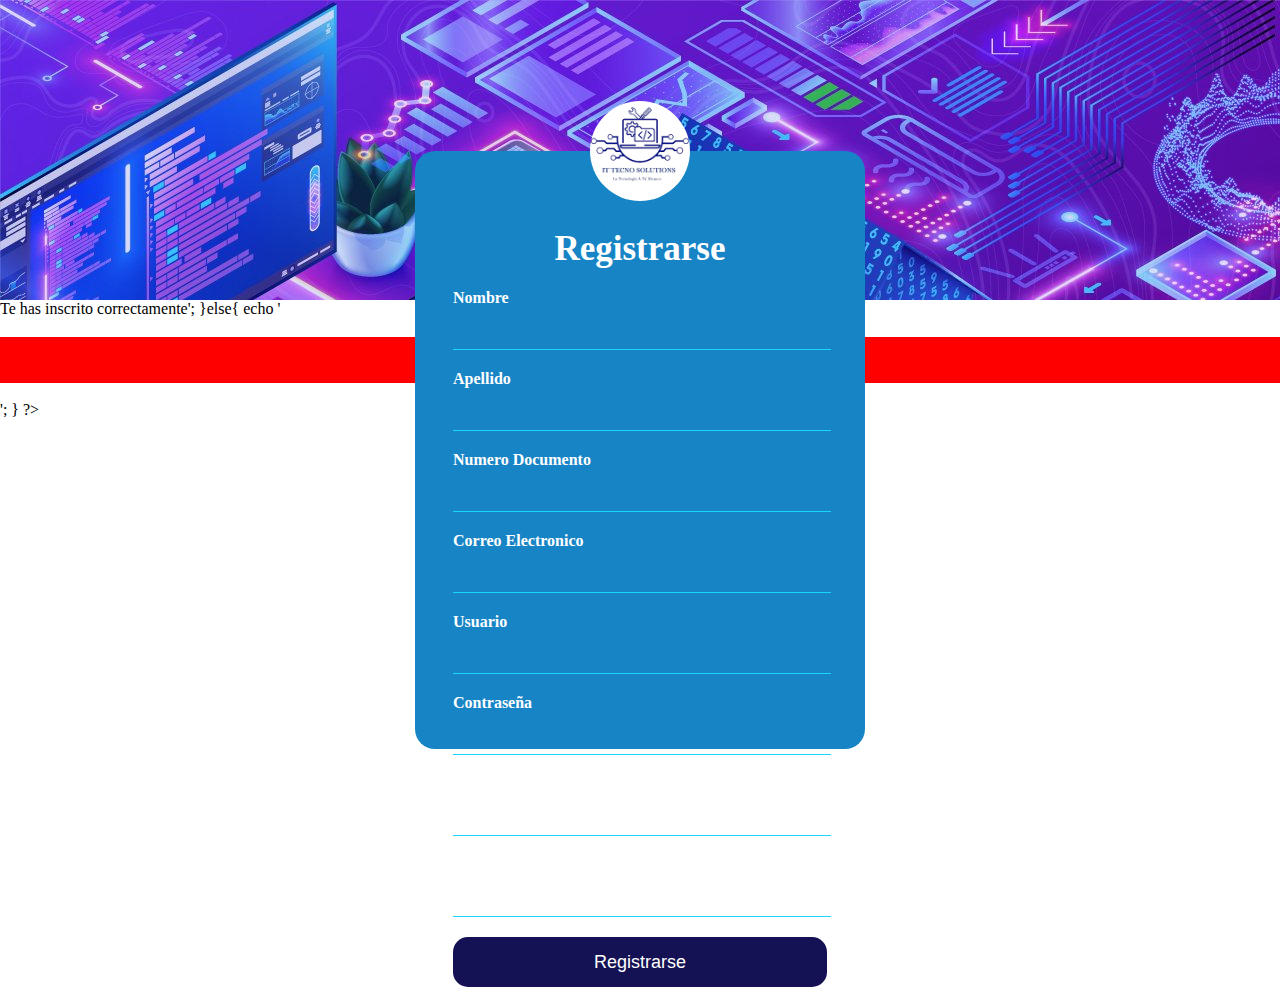
<file: index.html>
<!DOCTYPE html>
<html lang="en">
<head>
    <meta charset="UTF-8">
    <meta http-equiv="X-UA-Compatible" content="IE=edge">
    <meta name="viewport" content="width=device-width, initial-scale=1.0">
    <title>Document</title>
     <!-- CSS only -->
<link href="https://cdn.jsdelivr.net/npm/bootstrap@5.2.3/dist/css/bootstrap.min.css" rel="stylesheet" integrity="sha384-rbsA2VBKQhggwzxH7pPCaAqO46MgnOM80zW1RWuH61DGLwZJEdK2Kadq2F9CUG65" crossorigin="anonymous">
<link rel="stylesheet" href="./css/style1.css">

</head>
<body>

    <header class="encabezado">

    </header>
    
                <div class="logo">
                <img class="avatar" src="img/images.png" alt="logo">     
                <h1>Registrarse</h1>
                <form action="http://localhost/Techno_Solutions/validar.php" method="POST">
                    <div class="row">
                        <div class="col-6">
                            <label for="nombre">Nombre</label>
                    <input type="text" id="nombre" name="nombre">  
                        </div>
                        <div class="col-6">
                            <label for="apellido">Apellido</label>
                            <input type="text" id="apellido" name="apellido"> 
                        </div>
                        <div class="col-6">
                            <label for="documento">Numero Documento</label>
                            <input type="text" id="documento" name="documento">
                        </div>
                        <div class="col-6">
                    <label for="correo">Correo Electronico</label>
                    <input type="text" id="correo" name="correo">   
                        </div>
                        <div class="col-6">
                            <label for="usuario">Usuario</label>
                    <input type="text" id="usuario" name="usuario">
                        </div>
                        <div class="col-6">
                            <label for="clave">Contraseña</label>
                            <input type="password" id="clave" name="clave">
                        </div>
                        <div class="col-6">
                                        <label for="direccion">Direccion</label>
                    <input type="text" id="direccion" name="direccion">  
                        </div>
                        <div class="col-6">
                            <label for="telefono">Telefono</label>
                            <input type="text" id="telefono" name="telefono">  
                        </div>
            
                    </div>

                <button type="submit" name="registrate" >Registrarse</button>
                <a href="http://localhost/Techno_Solutions/login.html">Iniciar Sesion</a>
        </form>
            </div>
   <?php
            if($resultado){
             echo '<h3 class = "exitoso">Te has inscrito correctamente</h3>';
            }else{
                echo '<h3 class = "fallo">Ups ha ocurrido un error </h3>';
            } 
   ?>








<!-- JavaScript Bundle with Popper -->
<script src="https://cdn.jsdelivr.net/npm/bootstrap@5.2.3/dist/js/bootstrap.bundle.min.js" integrity="sha384-kenU1KFdBIe4zVF0s0G1M5b4hcpxyD9F7jL+jjXkk+Q2h455rYXK/7HAuoJl+0I4" crossorigin="anonymous"></script>
            
</body>
</html>
</file>
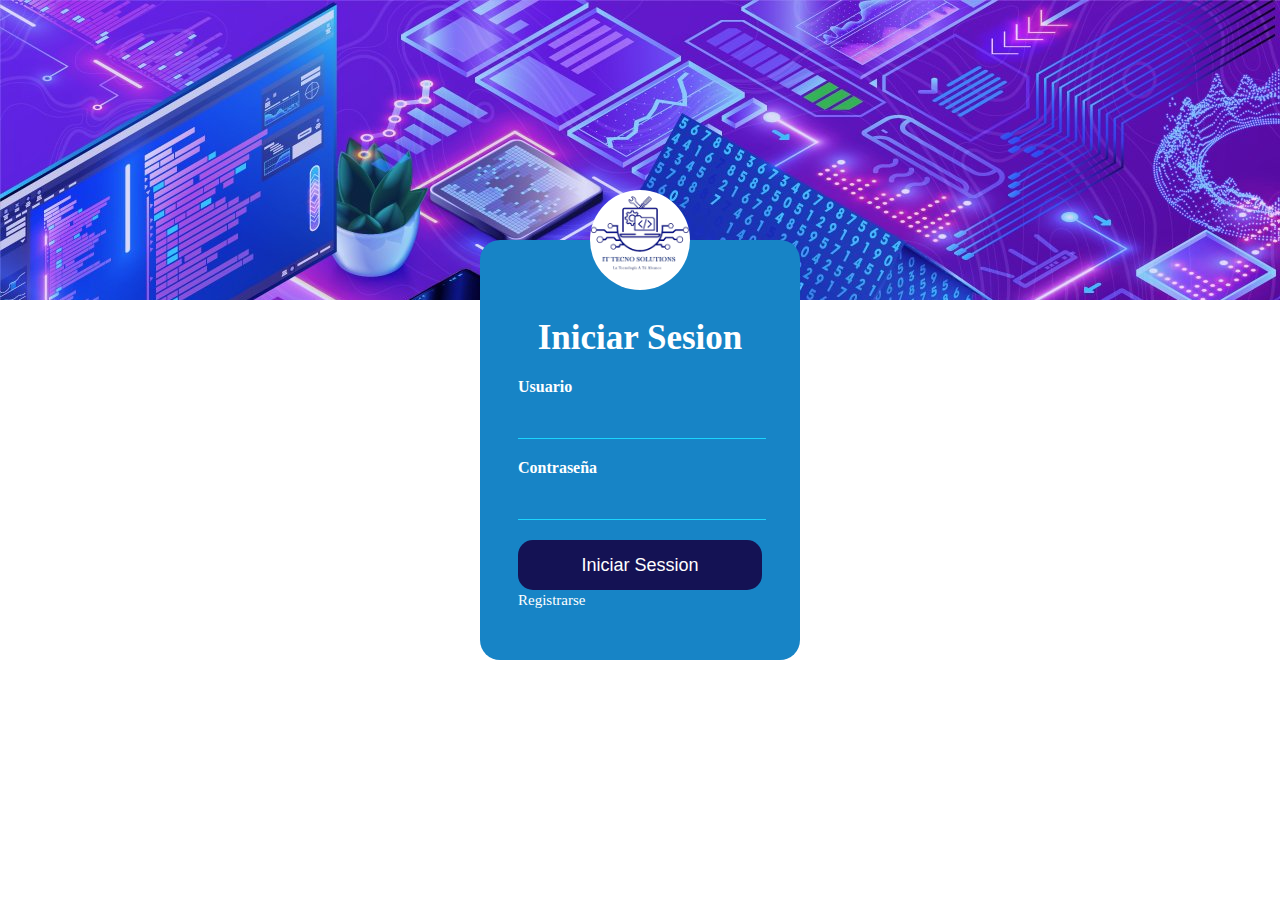
<file: login.html>
<!DOCTYPE html>
<html lang="en">
<head>
    <meta charset="UTF-8">
    <meta http-equiv="X-UA-Compatible" content="IE=edge">
    <meta name="viewport" content="width=device-width, initial-scale=1.0">
    <title>Document</title>
     <!-- CSS only -->
<link href="https://cdn.jsdelivr.net/npm/bootstrap@5.2.3/dist/css/bootstrap.min.css" rel="stylesheet" integrity="sha384-rbsA2VBKQhggwzxH7pPCaAqO46MgnOM80zW1RWuH61DGLwZJEdK2Kadq2F9CUG65" crossorigin="anonymous">
<link rel="stylesheet" href="./css/style.css">

</head>
<body>

    <header class="encabezado">
    </header>
    <div class="logo">
        <form action="http://localhost/Techno_Solutions/validarLogin.php" method="POST">
            <img class="avatar" src="img/images.png" alt="logo">     
            <h1>Iniciar Sesion</h1>
            <form action="">

           <label for="usuario">Usuario</label>
            <input type="text" id="usuario" name="usuario">
            <label for="clave">Contraseña</label>
            <input type="password" id="clave" name="clave">
            <button type="submit">Iniciar Session</button>
            <a href="http://localhost/Techno_Solutions/registrate.html">Registrarse</a>
        </form>
   
    </div>
   








<!-- JavaScript Bundle with Popper -->
<script src="https://cdn.jsdelivr.net/npm/bootstrap@5.2.3/dist/js/bootstrap.bundle.min.js" integrity="sha384-kenU1KFdBIe4zVF0s0G1M5b4hcpxyD9F7jL+jjXkk+Q2h455rYXK/7HAuoJl+0I4" crossorigin="anonymous"></script>
            
</body>
</html>
</file>
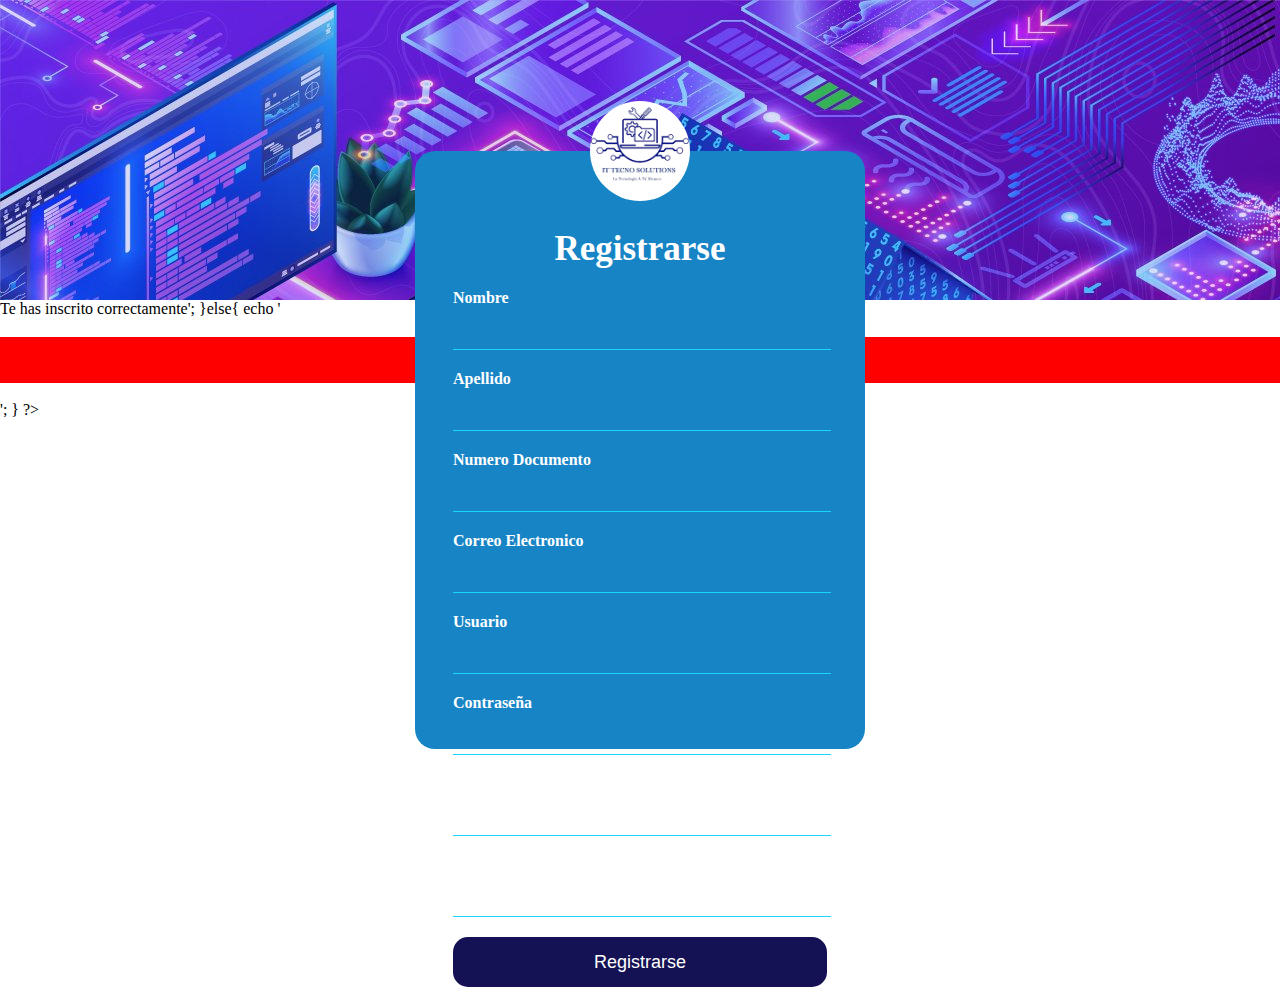
<file: registrate.html>
<!DOCTYPE html>
<html lang="en">
<head>
    <meta charset="UTF-8">
    <meta http-equiv="X-UA-Compatible" content="IE=edge">
    <meta name="viewport" content="width=device-width, initial-scale=1.0">
    <title>Document</title>
     <!-- CSS only -->
<link href="https://cdn.jsdelivr.net/npm/bootstrap@5.2.3/dist/css/bootstrap.min.css" rel="stylesheet" integrity="sha384-rbsA2VBKQhggwzxH7pPCaAqO46MgnOM80zW1RWuH61DGLwZJEdK2Kadq2F9CUG65" crossorigin="anonymous">
<link rel="stylesheet" href="./css/style1.css">

</head>
<body>

    <header class="encabezado">

    </header>
    
                <div class="logo">
                <img class="avatar" src="img/images.png" alt="logo">     
                <h1>Registrarse</h1>
                <form action="http://localhost/Techno_Solutions/validar.php" method="POST">
                    <div class="row">
                        <div class="col-6">
                            <label for="nombre">Nombre</label>
                    <input type="text" id="nombre" name="nombre">  
                        </div>
                        <div class="col-6">
                            <label for="apellido">Apellido</label>
                            <input type="text" id="apellido" name="apellido"> 
                        </div>
                        <div class="col-6">
                            <label for="documento">Numero Documento</label>
                            <input type="text" id="documento" name="documento">
                        </div>
                        <div class="col-6">
                    <label for="correo">Correo Electronico</label>
                    <input type="text" id="correo" name="correo">   
                        </div>
                        <div class="col-6">
                            <label for="usuario">Usuario</label>
                    <input type="text" id="usuario" name="usuario">
                        </div>
                        <div class="col-6">
                            <label for="clave">Contraseña</label>
                            <input type="password" id="clave" name="clave">
                        </div>
                        <div class="col-6">
                                        <label for="direccion">Direccion</label>
                    <input type="text" id="direccion" name="direccion">  
                        </div>
                        <div class="col-6">
                            <label for="telefono">Telefono</label>
                            <input type="text" id="telefono" name="telefono">  
                        </div>
            
                    </div>

                <button type="submit" name="registrate" >Registrarse</button>
                <a href="http://localhost/Techno_Solutions/login.html">Iniciar Sesion</a>
        </form>
            </div>
   <?php
            if($resultado){
             echo '<h3 class = "exitoso">Te has inscrito correctamente</h3>';
            }else{
                echo '<h3 class = "fallo">Ups ha ocurrido un error </h3>';
            } 
   ?>








<!-- JavaScript Bundle with Popper -->
<script src="https://cdn.jsdelivr.net/npm/bootstrap@5.2.3/dist/js/bootstrap.bundle.min.js" integrity="sha384-kenU1KFdBIe4zVF0s0G1M5b4hcpxyD9F7jL+jjXkk+Q2h455rYXK/7HAuoJl+0I4" crossorigin="anonymous"></script>
            
</body>
</html>
</file>
<file: css/style1.css>
body{
    padding: 0;
    margin: 0;
}
.logo{
    width: 450px;
    height: 598px;
    background: #1784c6;
    color: #fff;
    border-radius: 20px;
    top: 50%;
    left: 50%;
    position: absolute;
    transform: translate(-50%,-50%);
    box-sizing: border-box;
    padding: 78px 38px;
    display: block;
    
}
.logo .avatar{
    width: 100px;
    height: 100px;
    border-radius: 50%;
    position: absolute;
    top: -50px;
    left: calc(50% - 50px);
}
.logo h1{
    margin: 0;
    padding: 0 0 20px;
    text-align: center;
    font-size: 35px;

}


.logo label{
    margin: 0;
    padding: 0;
    font-weight: bold;
    display: block;
}
.logo input{
    width: 100%;
    margin-bottom: 20px;
}
.logo input[type = "text"],
.logo input[type = "password"]{
    border: none;
    border-bottom:1px solid #1bd5fe ;
    background: transparent;
    outline: none;
    height: 40px;
    color: #fff;
    font-size: 16px;
}
.logo button{
    border: none;
    outline: none;
    background: #141254;
    color: #fff;
    font-size: 18px;
    border-radius: 15px;
    width: 100%;
    height: 50px;
}
.logo button:hover{
    background: #1bd5fe
}

a{
    text-decoration: none;
    font-size: 15px;
    line-height: 20px;
    color: #fff;
}

 a :hover{
    background-color: red;
}
.encabezado{
    background: url(/img/fondo1.jpg);
    height: 300px;
}
.encabezado li a{
    color: #fff;
    font-size: 25px;
}

#navegacion{
    background: #1bd5fe;
}
.exitoso{
    text-align: center;
    width: 100%;
    padding: 12px;
    background-color: greenyellow;
    color: #fff;
}
.fallo{
    text-align: center;
    width: 100%;
    padding: 12px;
    background-color: red;
    color: #fff;
}
</file>
<file: css/style.css>
body{
    padding: 0;
    margin: 0;
}
.logo{
    width: 320px;
    height: 420px;
    background: #1784c6;
    color: #fff;
    border-radius: 20px;
    top: 50%;
    left: 50%;
    position: absolute;
    transform: translate(-50%,-50%);
    box-sizing: border-box;
    padding: 78px 38px;
    display: block;
    
}
.logo .avatar{
    width: 100px;
    height: 100px;
    border-radius: 50%;
    position: absolute;
    top: -50px;
    left: calc(50% - 50px);
}
.logo h1{
    margin: 0;
    padding: 0 0 20px;
    text-align: center;
    font-size: 35px;

}


.logo label{
    margin: 0;
    padding: 0;
    font-weight: bold;
    display: block;
}
.logo input{
    width: 100%;
    margin-bottom: 20px;
}
.logo input[type = "text"],
.logo input[type = "password"]{
    border: none;
    border-bottom:1px solid #1bd5fe ;
    background: transparent;
    outline: none;
    height: 40px;
    color: #fff;
    font-size: 16px;
}
.logo button{
    border: none;
    outline: none;
    background: #141254;
    color: #fff;
    font-size: 18px;
    border-radius: 15px;
    width: 100%;
    height: 50px;
}
.logo button:hover{
    background: #1bd5fe
}

a{
    text-decoration: none;
    font-size: 15px;
    line-height: 20px;
    color: #fff;
}

 a :hover{
    background-color: red;
}
.encabezado{
    background: url(/img/fondo1.jpg);
    height: 300px;
}
.encabezado li a{
    color: #fff;
    font-size: 25px;
}
.encabezado1{
    padding: 0 50px;
    background: rgb(27, 213, 254,.5);
}
#navegacion{
    background: #1bd5fe;
}
.cuerpo{
margin: 60px;
padding: 0px 60px;
margin-left: 280px;


}
.carusel{
    margin-left: 350px;
    bottom: 20px;
    width: 75rem;
    right: 15em;
}
#caruselimagen{
    height: 650px;
    border-radius: 20px;
}
.card{
    width: 350px;
    
}
.btn{
    background: #141254;
    color: #fff;
}
.btn:hover{
    background: #1bd5fe;
}
video{
    width: 75%;
    padding: 15px;
}

/* pie de pagina */
.pie-pagina{
    width: 100%;
    background-color: #1bd5fe;
}
.pie-pagina .grupo1{
    width: 100%;
    max-width: 12000px;
    margin: auto;
    display: grid;
    grid-template-columns: repeat(3,1fr);
    grid-gap: 50px;
    padding: 45px 0px;
}
.pie-pagina .grupo1 .box figure{
    width: 100%;
    height: 100%;
    display: flex;
    justify-content: center;
    align-items: center;
}
.pie-pagina .grupo1 .box figure img{
    width: 200px;
    border-radius: 100px;
}
.pie-pagina .grupo1 .box h2{
    color: #fff;
    margin-bottom: 25px;
    font-size: 35px;
}
.pie-pagina .grupo1 .box p {
    color: #fbf8fe;
    margin-bottom: 15px;
}
.pie-pagina .grupo1 .redes a {
    display: inline-block;
    text-decoration: none;
    width: 45px;
    height: 45px;
    line-height: 45px;
    color: #fff;
    margin-right: 10px;
    background-color: #141254;
    text-align: center;
    transition: all 300ms ease;
}
.pie-pagina .grupo1 .redes a:hover {
    color: #0f1aab
}
.pie-pagina .grupo2{
    background-color: #141254;
    padding: 15px 10px;
    text-align: center;
    color: #fff;
}
.pie-pagina .grupo2 small{
    font-size: 20px;
}
/* slider card */
.swiper{
    width: 100%;
}
.swiper-wrapper{
    width: 100%;
    height: 35em;
    display: flex;
    align-items: center;
}
.card_cont{
    width: 20em;
    height: 90%;
    background-color: #fff;
    border-radius: 2em;
    box-shadow: 0 0 2em rgb(0, 0, 0,.2);
    padding: 2em 1em;
    display: flex;
    align-items: center;
    flex-direction: column;

    margin: 0 2em;
}
.card_image{
    width: 10em;
    height: 10em;
    border-radius: 50%;
    border: 5px solid black;

}
.card_image img{
    width: 100%;
    height: 100%;
    border-radius:50%;
    object-fit: cover;
 
}
.card_contenido{
    display: flex;
    align-items: center;
    flex-direction: column;

}

.card_titulo{
    font-size: 1.5em;
    font-weight: 500;
    position: relative;
    top: .2em;
}
.card_nombre{
    color: black;
}
.card_texto{
    text-align: center;
    font-size: 1.1em;
    margin:  1em 0;
}
.card_btn{
    background-color: #141254;
    color: #fff;
    font-size: 1rem;
    text-transform: uppercase;
    font-weight: 600;
    border: none;
    padding: .5em;
    border-radius: .5em;
    margin-top: .5em;
    cursor: pointer;
}

/* responsive */
@media screen and (max-width:800px){
    .pie-pagina .grupo1{
        width: 90%;
        grid-template-columns: repeat(1,1fr);
        grid-gap: 50px;
        padding: 35px 0px;
    }
}
</file>
